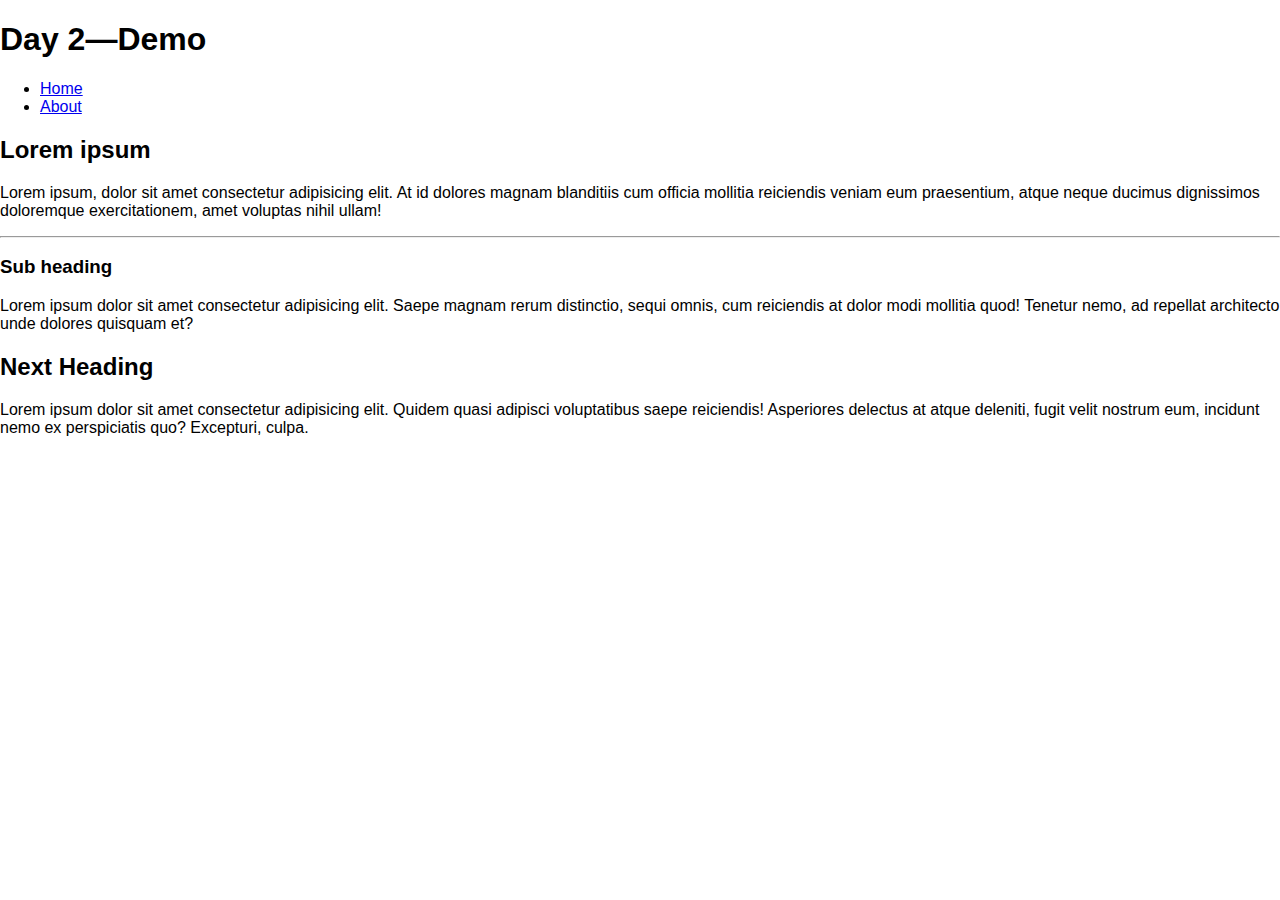
<file: index.html>
<!doctype html>
<html lang="en">
  <head>
    <meta charset="UTF-8" />
    <meta
      name="viewport"
      content="width=device-width, initial-scale=1.0"
    />
    <title>Day 2</title>
    <link
      rel="stylesheet"
      href="style.css"
    />
  </head>
  <body>
    <header>
      <h1>Day 2—Demo</h1>
      <nav>
        <ul>
          <li>
            <a href="index.html">Home</a>
          </li>
          <li>
            <a href="about.html">About</a>
          </li>
        </ul>
      </nav>
    </header>
    <main>
      <section>
        <h2>Lorem ipsum</h2>
        <p>
          Lorem ipsum, dolor sit amet consectetur adipisicing elit. At id
          dolores magnam blanditiis cum officia mollitia reiciendis veniam eum
          praesentium, atque neque ducimus dignissimos doloremque
          exercitationem, amet voluptas nihil ullam!
        </p>
        <hr />
        <h3>Sub heading</h3>
        <p>
          Lorem ipsum dolor sit amet consectetur adipisicing elit. Saepe magnam
          rerum distinctio, sequi omnis, cum reiciendis at dolor modi mollitia
          quod! Tenetur nemo, ad repellat architecto unde dolores quisquam et?
        </p>
      </section>
      <section>
        <h2>Next Heading</h2>
        <p>
          Lorem ipsum dolor sit amet consectetur adipisicing elit. Quidem quasi
          adipisci voluptatibus saepe reiciendis! Asperiores delectus at atque
          deleniti, fugit velit nostrum eum, incidunt nemo ex perspiciatis quo?
          Excepturi, culpa.
        </p>
      </section>
    </main>
    <footer></footer>
  </body>
</html>
</file>
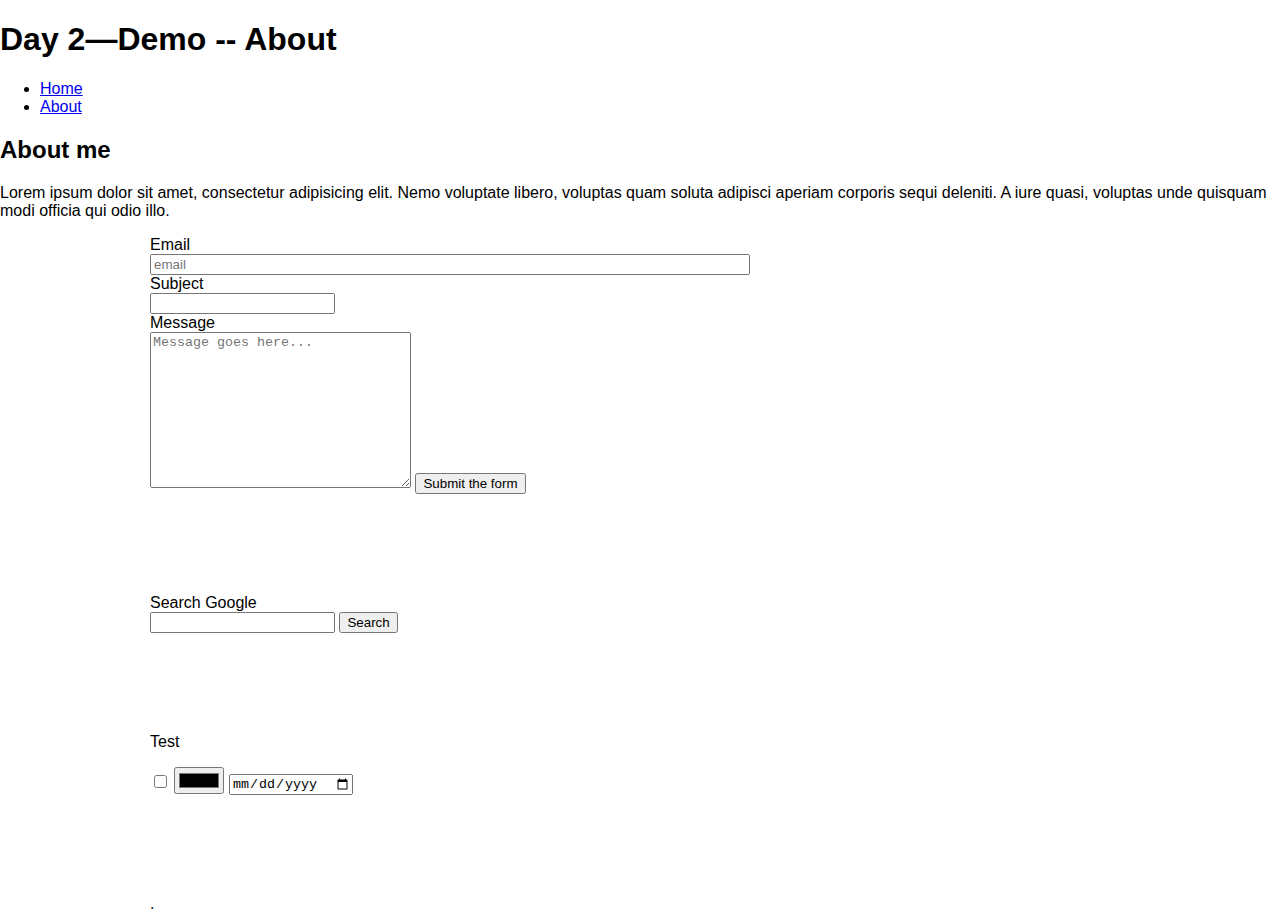
<file: about.html>
<!doctype html>
<html lang="en">
  <head>
    <meta charset="UTF-8" />
    <meta
      name="viewport"
      content="width=device-width, initial-scale=1.0"
    />
    <title>About Page</title>
    <link
      rel="stylesheet"
      href="style.css"
    />
  </head>
  <body>
    <header>
      <h1>Day 2—Demo -- About</h1>
      <nav>
        <ul>
          <li>
            <a href="index.html">Home</a>
          </li>
          <li>
            <a href="about.html">About</a>
          </li>
        </ul>
      </nav>
    </header>

    <main>
      <h2>About me</h2>
      <p>
        Lorem ipsum dolor sit amet, consectetur adipisicing elit. Nemo voluptate
        libero, voluptas quam soluta adipisci aperiam corporis sequi deleniti. A
        iure quasi, voluptas unde quisquam modi officia qui odio illo.
      </p>
    </main>

    <footer>
      <form  action="">
        <label>
            Email
          <input
          placeholder="email"
            required
            aria-required="true"
            name="email"
            type="email"
            id="email"
          />
        </label>
        <label for="subject">Subject</label>
        <input
          required
          aria-required="true"
          name="subject"
          type="text"
          id="subject"
        />

        <label for="content">Message</label>
        <textarea placeholder="Message goes here..." name="content" id="content" cols="30" rows="10"></textarea>
        <button>Submit the form</button>

        <!-- ! End of first form -->
      </form>

      <form
        class="mt-5"
        action="https://www.google.com/search"
      >
        <label for="q">Search Google</label>
        <input
          type="text"
          name="q"
          id="q"
        />
        <button>Search</button>
      </form>

      <section class="mt-5">
        <p>Test</p>
        <input
          type="checkbox"
          name="box"
          id="box"

        />

        <input type="color" name="" id="">
        <input type="date" name="" id="">
      </section>

      <div class="mt-5">.</div>
    </footer>
  </body>
</html>
</file>
<file: style.css>
body {
  font-family: Arial, Helvetica, sans-serif;
  margin: 0;
  padding: 0;
}

* {
  box-sizing: border-box;
}

footer {
  /* padding: 200px; */
  margin-left: 150px;
  width: 600px;
}

label {
  display: flex;
  flex-direction: column;
}

.btn {
  background-color: rgb(240, 240, 240);
  width: 120px;
  border: 1px solid black;
  padding: 1px 6px;
  font-size: 12px;
  text-align: center;
  border-radius: 3px;
  cursor: pointer;
}

.mt-5 {
  margin-top: 100px;
}
</file>
